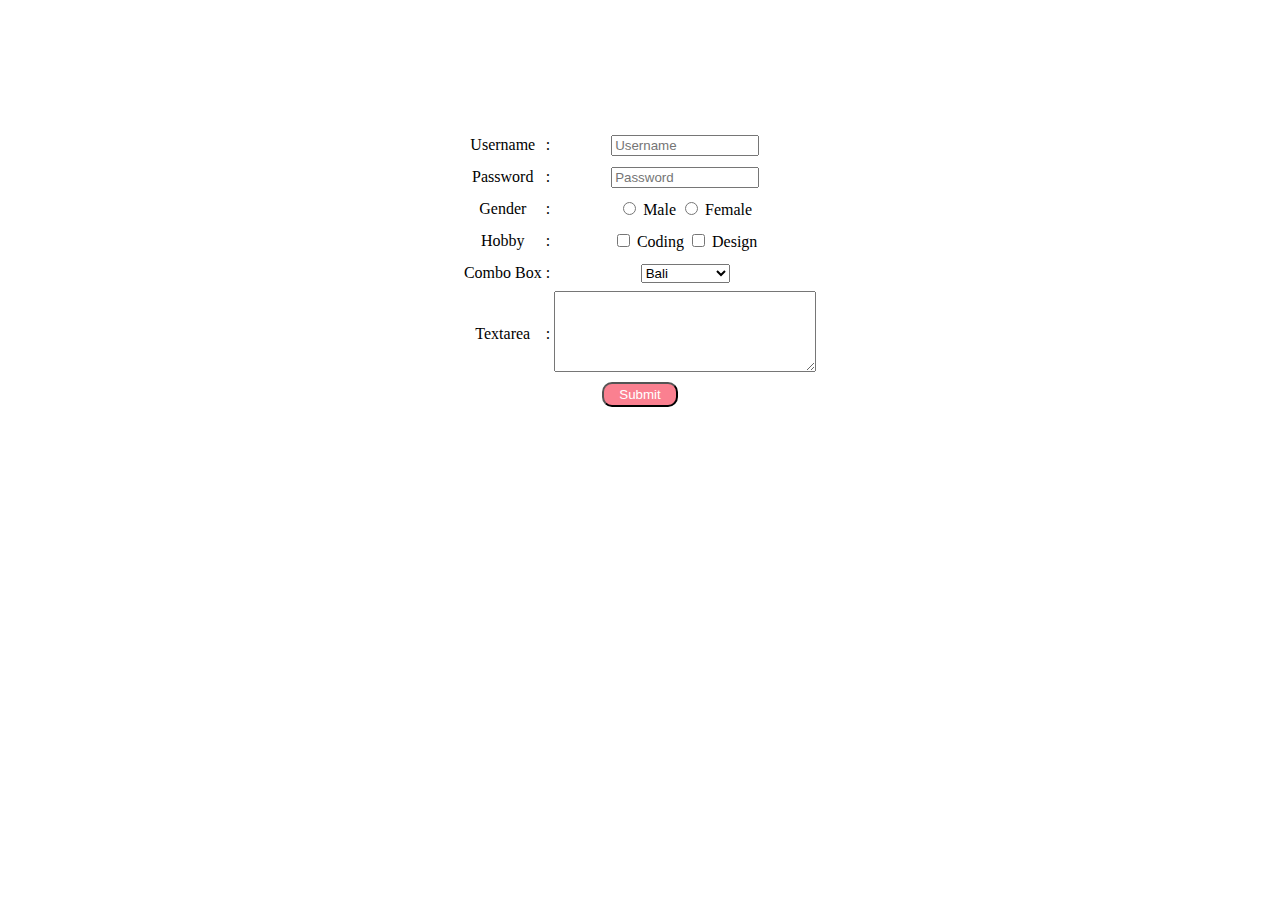
<file: 1708561047_Gede Bagus Danandjaya_PraktikumWebC_Tugas4(form).html>
<!DOCTYPE html>
<html lang="en">
<head>
	<meta name="viewport" content="width=device-width, initial-scale=1.0">
    <title>Modul 4 Form</title>
</head>
<body style="text-align: center; margin-top: 10%;">
	<form style="display: inline-block;" action="">
		<table>
			<tr style="height: 30px;">
				<td>Username</td>
				<td>:</td>
				<td><input style="width: 140px;" type="text" id="username" name="username" placeholder="Username"></td>
            </tr>
            
			<tr style="height: 30px;">
				<td>Password</td>
				<td>:</td>
				<td><input style="width: 140px;" type="password" name="password" id="password" placeholder="Password"></td>
            </tr>
            
			<tr style="height: 30px;">
				<td>Gender</td>
				<td>:</td>
				<td style="text-align: center"><input type="radio" id="male" name="jk" value="male"> <label for="male">Male</label>
                    <input type="radio" name="jk" id="female" value="female"> <label for="female">Female</label></td>
            </tr>
            
			<tr style="height: 30px;">
				<td>Hobby</td>
				<td>:</td>
				<td style="text-align: center"><input type="checkbox" id="coding" name="hobi" value="coding"> <label for="coding">Coding</label>
                <input type="checkbox" id="design" name="hobi" value="design"> <label for="design">Design</label></td>
            </tr>
            
			<tr style="height: 30px;">
				<td>Combo Box</td>
				<td>:</td>
				<td style="text-align: center">
					<select name="pulau" id="pulau">
						<option value="bali">Bali</option>
                        <option value="jawa">Jawa</option>
                        <option value="sumatra">Sumatra</option>
                        <option value="kalimantan">Kalimantan</option>
					</select>
				</td>
            </tr>
            
			<tr style="height: 30px;">
				<td>Textarea</td>
				<td>:</td>
				<td><textarea rows="5" cols="30"></textarea></td>
            </tr>
            
			<tr style="height: 30px">
				<td colspan="3" style="text-align: center">
					<input type="submit" value="Submit" style="display: inline-block; background-color:rgb(250, 128, 144); border-radius: 10px; color: white; padding: 3px 15px">
				</td>
            </tr>
            
		</table>
    </form>
    
</body>
</html>
</file>
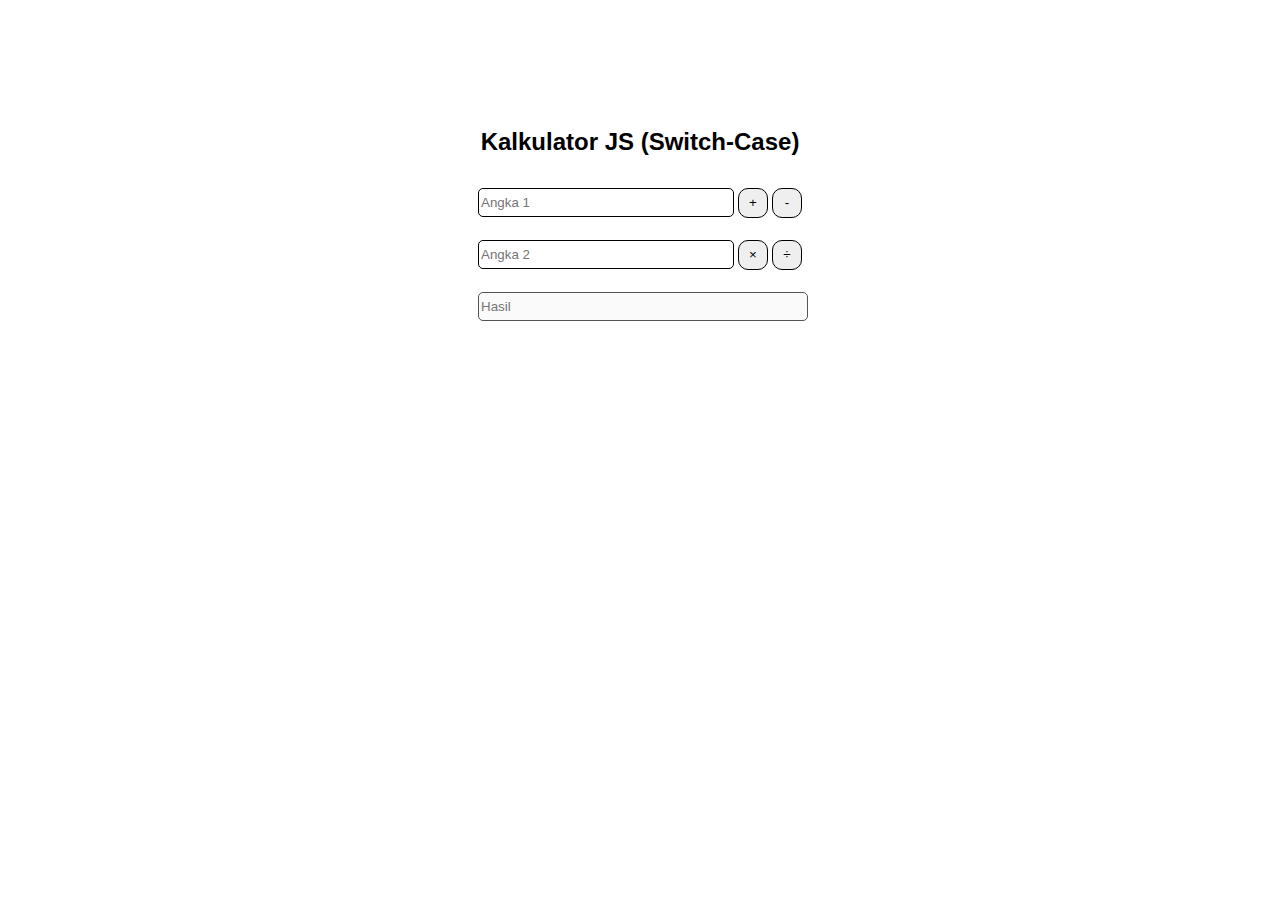
<file: 1708561047_Modul7(JS).html>
<!DOCTYPE html>
<html>
	<head>
	<meta charset="utf-8">
	<title>Modul 7 - JS</title>
	</head>

	<body style="text-align: center; margin-top: 10%;font-family: Arial, Helvetica, sans-serif;">
		<h2 id="judul">Kalkulator JS (Switch-Case)</h2>
		<div id="calculator">
			<table style="display: inline-block;">
				<tr style="height: 50px;">
					<td >
						<input style="height: 25px;width: 250px; ;border: 1px solid; border-radius: 5px;" type="number" class="operator" id="textangka1" placeholder="Angka 1">
					</td>
					<td>
						<button style="height: 30px;width: 30px; ;border: 1px solid; border-radius: 10px;" class="tombol" id="tombol1" onclick="proses(1)">+</button><br>			
					</td>
					<td>
						<button style="height: 30px;width: 30px; ;border: 1px solid; border-radius: 10px;" class="tombol" id="tombol2" onclick="proses(2)">-</button><br>
					</td>
				</tr>
				<tr style="height: 50px;">
					<td>
						<input style="height: 25px;width: 250px; border: 1px solid; border-radius: 5px;" type="number" class="operator" id="textangka2" placeholder="Angka 2">
					</td>
					<td>
						<button style="height: 30px;width: 30px; ;border: 1px solid; border-radius: 10px;" class="tombol" id="tombol3" onclick="proses(3)">×</button><br>
					</td>
					<td>
						<button style="height: 30px;width: 30px; ;border: 1px solid; border-radius: 10px;" class="tombol" id="tombol4" onclick="proses(4)">÷</button><br>
					</td>
				</tr>
				<tr style="height: 50px;">
					<td colspan="3">
						<input style="height: 25px;width: 100%;border: 1px solid; border-radius: 5px;" type="text" id="hasil" disabled="true" placeholder="Hasil"></td>
					</td>
				</tr>
            </table>
		</div>
		<script language="JavaScript" type="text/javascript">
		function proses (input)
		{
			var angka1 = parseInt(document.getElementById("textangka1").value);
			var angka2 = parseInt(document.getElementById("textangka2").value);	
			if(isNaN(angka1) || isNaN(angka2))
			{
				total=0;
				document.getElementById("hasil").value = total;
			}
			else
			{
				var total;
				var operator=input;
				switch(operator)
				{
					//+
					case 1:
						total = angka1+angka2;
						break;

					//-
					case 2:
						total = angka1-angka2;
						break;

					//x
					case 3:
						total = angka1*angka2;
						break;

					//÷
					case 4:
						total = angka1/angka2;
						break;
				}
					document.getElementById("hasil").value = total;
			}
		}
		</script>
	</body>
</html>
</file>
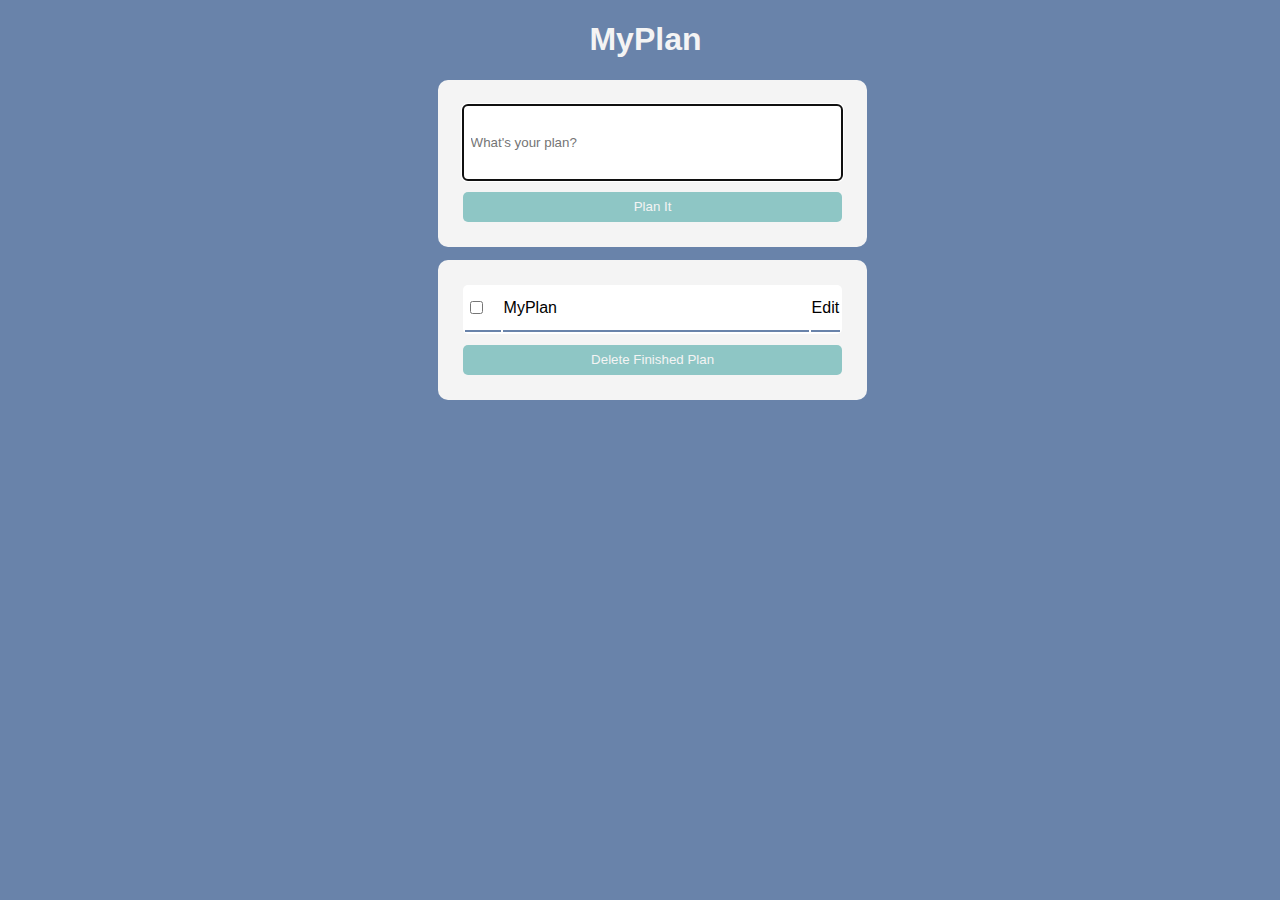
<file: Modul8_1708561047.html>
<!DOCTYPE html>
<html lang="en">
<head>
    <meta charset="UTF-8">
    <meta name="viewport" content="width=device-width, initial-scale=1.0">
    <title>MyPlan</title>
    <link href="https://fonts.googleapis.com/icon?family=Material+Icons" rel="stylesheet">
    <style>
        body{
            background-color: #6983aa;
            font-family: Arial, Helvetica, sans-serif;
        }
        body h1{
            color:#f4f4f4;
            margin-left:46%;
        }
        .card {
            background-color: #f4f4f4;
            border-radius: 10px;
            margin-left: 34%;
            margin-bottom: 1% ;
            padding: 2%;
            width: 30%;
            align-items: center;
            display:inline-block;
        }
        #insert input{
            padding: 2%;
            width: 96%;
            height: 60px;
            border: 1px;
            border-radius: 5px;
            
        }
        #button{
            margin-top: 3%;
            text-align: center;
        }
        #button input{
            background-color: #8ec6c5;
            color: #f4f4f4;
            width: 100%;
            height: 30px;
            border: 1px;
            border-radius: 5px;
        }
        #buttonedit{
            margin-top: 3%;
            text-align: center;
        }
        #buttonedit input{
            background-color: #8566AA;
            color: #f4f4f4;
            width: 100%;
            height: 30px;
            border: 1px;
            border-radius: 5px;
        }
        .table{
            background-color: white;
            border-radius: 5px;
            width: 100%;
        }
        .table tr,td{
            border-bottom: 1px solid #8ec6c5; 
            padding-top: 3%;
            padding-bottom: 3%;
        }

    </style>
</head>
<body>
    <h1>MyPlan</h1>
    <div class="card" id=posting> 
        <form name="form" action="">
            <div id="insert">
                <input type="text" id="plan" placeholder="What's your plan?" autofocus>
            </div>
            <div id="button">
                <input type="button" onclick="add(),reset()" class="btn" value="Plan It"></input >
            </div>
        </form>
    </div>
    <div class="card" id="edit" style="display: none;" name="form">
        <form action="">
            <div id="insert">
                <input type="text" id="txt_edit">
            </div>
            <div id="buttonedit">
                <input type="button" onclick="edittabel()" class="btn" value="Edit my plan">
            </div>
        </form>
    </div>

    <div class="card">
        <div class="table">
            <table id="tabel">
                <tr>
                    <td style="width: 10%;border-bottom: 2px solid #6983aa;"><input type="checkbox" id="check1" onclick="checkall(this)"></td>
                    <td style="width: 90%;border-bottom: 2px solid #6983aa;">MyPlan</td>
                    <td style="width: 10%;border-bottom: 2px solid #6983aa;">Edit</td>
                 </tr>
            </table>
        </div>
        <div id="button">
            <input type="button" onclick="deleterow()" class="btn" value="Delete Finished Plan">
        </div>
    </div>

    <script type="text/javascript">
        i=0;
        var idx=0;
        function reset(){
            document.getElementsByName("plan").value="";
        }
        function checkall(source) {
            var checkboxes = document.getElementsByName('check');
            for(var j=0;j<i;j++) {
                checkboxes[j].checked = source.checked;
            }
        }
        
        function deleterow() {
			document.getElementById("check1").checked = false;
			var checkboxes = document.getElementsByName('check');		
			for(var j=0;j<i;j++) {
				var x = checkboxes[j].checked;
				if(checkboxes[j].checked)
				{
					document.getElementById("tabel").deleteRow(j+1);
					i--;j--;
					for(var l=1;l<=i;l++) {
						var row = document.getElementById("tabel").rows;

					}
				}
			}
			document.getElementById("edit").style.display = "none";
		}

        function add(){
            if(document.getElementById("plan").value!=""){
                i++;
                var tabel=document.getElementById("tabel");
                var row=tabel.insertRow(i);
                var checkbox = document.createElement("INPUT");
                checkbox.setAttribute("type","checkbox");
                checkbox.name = "check";
                var bt_edit = document.createElement("button");
                bt_edit.setAttribute("class","edit_cls");
                bt_edit.setAttribute("onclick","getedittabel("+i+")");
				bt_edit.innerHTML = bt_edit.innerHTML+'<i class="material-icons" style="color:#8ec6c5;font-size:12px">edit</i></button>';
				var nama = document.getElementById("plan").value;
				var cell0 = row.insertCell(0);
				var cell1 = row.insertCell(1);
				var cell2 = row.insertCell(2);
				cell0.append(checkbox);
				cell1.append(nama);
				cell2.append(bt_edit);
				document.getElementById("edit").style.display = "none";
            }
            else{
                alert("Sooo... you don't have any plan today, eh?");
            }
        }
            
        function getedittabel(no) {
            row_idx = no;
            document.getElementById("posting").style.display = "none";
            document.getElementById("edit").style.display = "block";
			document.getElementById("txt_edit").value = document.getElementById("tabel").rows[no].cells.item(1).innerHTML;
		}
		function edittabel() {
			document.getElementById("tabel").rows[row_idx].cells.item(1).innerHTML = document.getElementById("txt_edit").value;
            document.getElementById("edit").style.display = "none";
            document.getElementById("posting").style.display = "block";
		}
    </script>
</body>
</html>
</file>
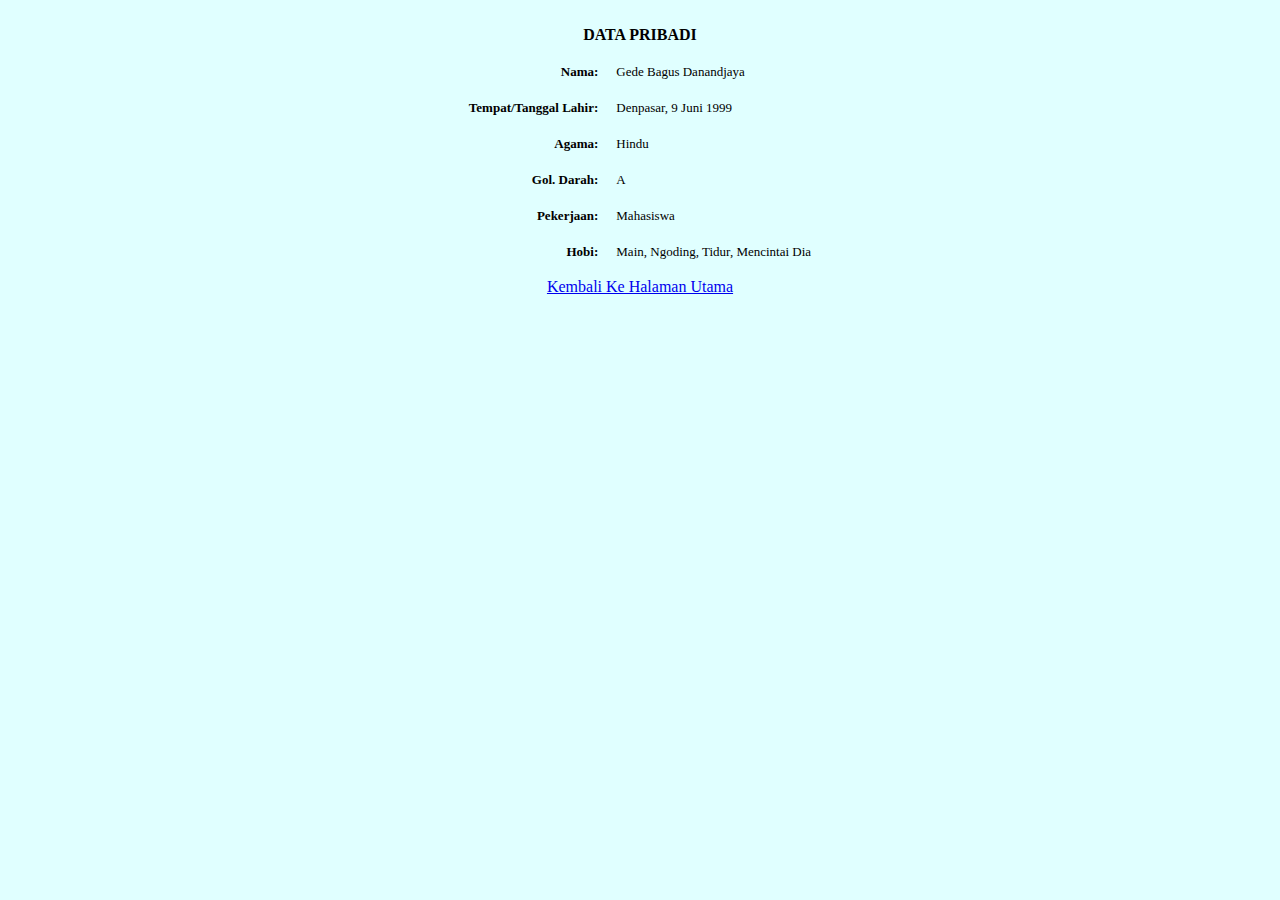
<file: Modul5_1708561047/profil.html>
<!DOCTYPE html>
<html lang="en">
    <head>
        <meta charset="UTF-8">
        <meta name="viewport" content="width=device-width, initial-scale=1.0">
        <title>Profil Bagus Danandjaya</title>
    </head>
    <body bgcolor="#E0FFFF">
        <font face="verdana">
    
        <p align="center">
            <table border="0" cellpadding="8" border-color="black" align="center">
                <tr>
                    <td colspan="2" align="center"><b>DATA PRIBADI</b></td>
                </tr>
                
                <tr>
                    <td  align="right"><font size="2"><b>Nama: </b></td>
                    <td><font size="2">Gede Bagus Danandjaya</td>
                </tr>
                <tr>
                    <td align="right"><font size="2"><b>Tempat/Tanggal Lahir: </b></td>
                    <td><font size="2">Denpasar, 9 Juni 1999</td>
                </tr>
                <tr>
                    <td align="right"><font size="2"><b>Agama: </b></td>
                    <td><font size="2">Hindu</td>
                </tr>
                <tr>
                    <td align="right"><font size="2"><b>Gol. Darah: </b></td>
                    <td><font size="2">A</td>
                </tr>
                <tr>
                    <td align="right"><font size="2"><b>Pekerjaan: </b></td>
                    <td><font size="2">Mahasiswa</td>
                </tr>
                <tr>
                    <td align="right"><font size="2"><b>Hobi: </b></td>
                    <td><font size="2">Main, Ngoding, Tidur, Mencintai Dia</td>
                </tr>
                <tr>
                    <td colspan="2" align="center"> <a href="index.html">Kembali Ke Halaman Utama</a></td>
                </tr>
            </table>
        </p>
    
    </font>
    </body>
</html>
</file>
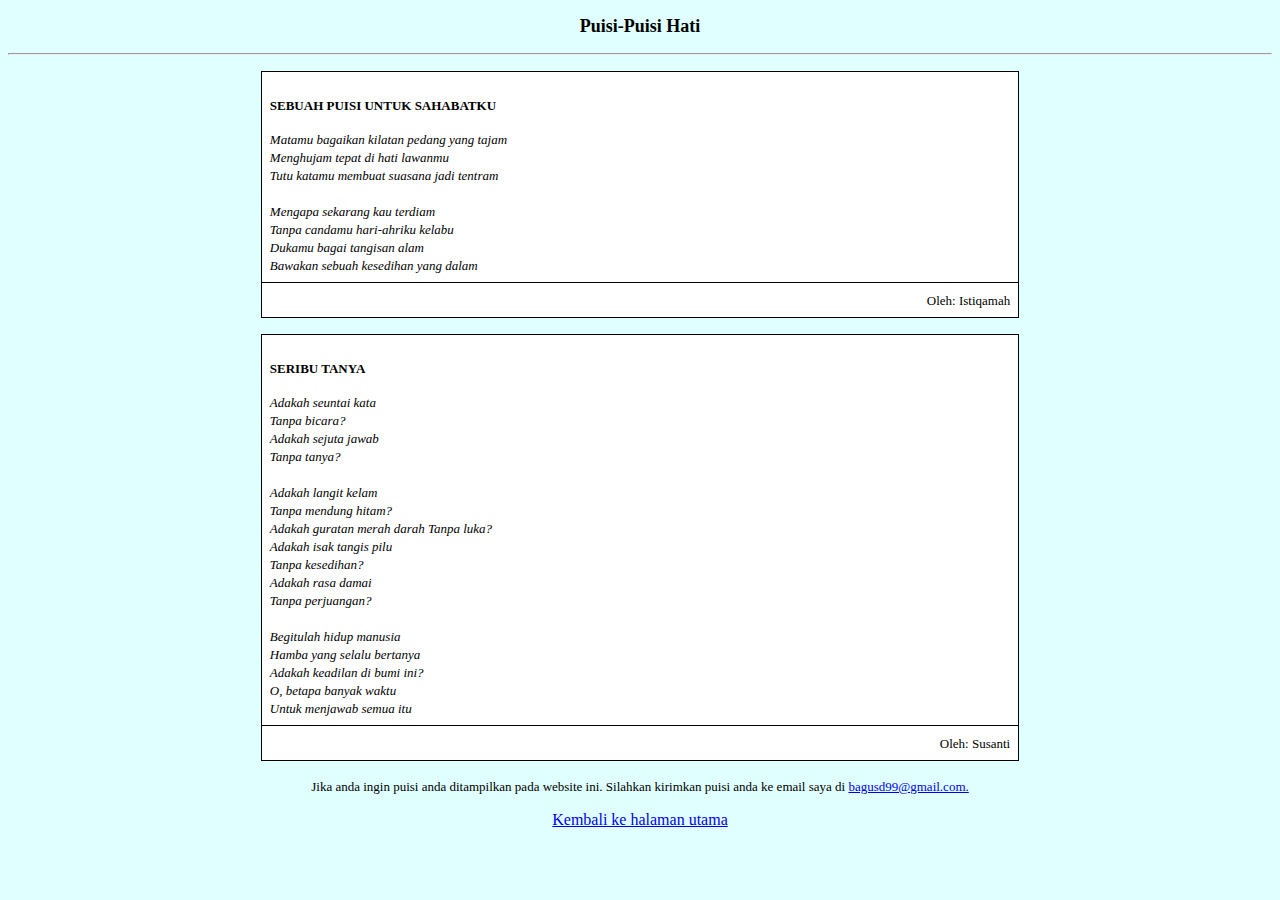
<file: Modul5_1708561047/puisi.html>
<!DOCTYPE html>
<html lang="en">
    <head>
        <meta charset="UTF-8">
        <meta name="viewport" content="width=device-width, initial-scale=1.0">
        <title>Puisi</title>
    </head>
    <body bgcolor="#E0FFFF">
        <font face="verdana">
            <p align="center"><font size="4"><b>Puisi-Puisi Hati</b><hr></font></p>
            <center>
            <table border="1" style="border-collapse: collapse" bgcolor="white"
            bordercolor="black" width="60%" cellpadding="8">
                <tr>
                    <td>
                    <p><font size="2"><b>SEBUAH PUISI UNTUK SAHABATKU</b></p>
                    <i>Matamu bagaikan kilatan pedang yang tajam<br>
                    Menghujam tepat di hati lawanmu<br>
                    Tutu katamu membuat suasana jadi tentram<br>
                    <br>
                    Mengapa sekarang kau terdiam<br>
                    Tanpa candamu hari-ahriku kelabu<br>
                    Dukamu bagai tangisan alam<br>
                    Bawakan sebuah kesedihan yang dalam
                    </font>
                    </td>
                </tr>
                <tr>
                    <td align="right"><font size="2">Oleh: Istiqamah</font></td>
                </tr>
            </table>
            <p></p>
            <table border="1" style="border-collapse: collapse" bgcolor="white"
            bordercolor="black" width="60%" cellpadding="8">
                <tr>
                    <td>
                    <p><font size="2"><b>SERIBU TANYA</b></p>
                    <i>Adakah seuntai kata<br>
                    Tanpa bicara?<br>
                    Adakah sejuta jawab<br>
                    Tanpa tanya?<br>
                    <br>
                    Adakah langit kelam<br>
                    Tanpa mendung hitam?<br>
                    Adakah guratan merah darah
                    Tanpa luka?<br>
                    Adakah isak tangis pilu<br>
                    Tanpa kesedihan?<br>
                    Adakah rasa damai<br>
                    Tanpa perjuangan?<br>
                    <br>
                    Begitulah hidup manusia<br>
                    Hamba yang selalu bertanya<br>
                    Adakah keadilan di bumi ini?<br>
                    O, betapa banyak waktu<br>
                    Untuk menjawab semua itu<br>
                    </font>
                    </td>
                </tr>
                <tr>
                    <td align="right"><font size="2">Oleh: Susanti</font></td>
                </tr>
            </table>
            <p><font size="2">Jika anda ingin puisi anda ditampilkan pada website ini.
            Silahkan kirimkan puisi anda ke email saya di <a href="mailto:
            bagusd99@gmail.com">bagusd99@gmail.com.</font></p>
            <p><a href="index.html">Kembali ke halaman utama</a></p>
            </center>
        </font>
    </body>
</html>
</file>
